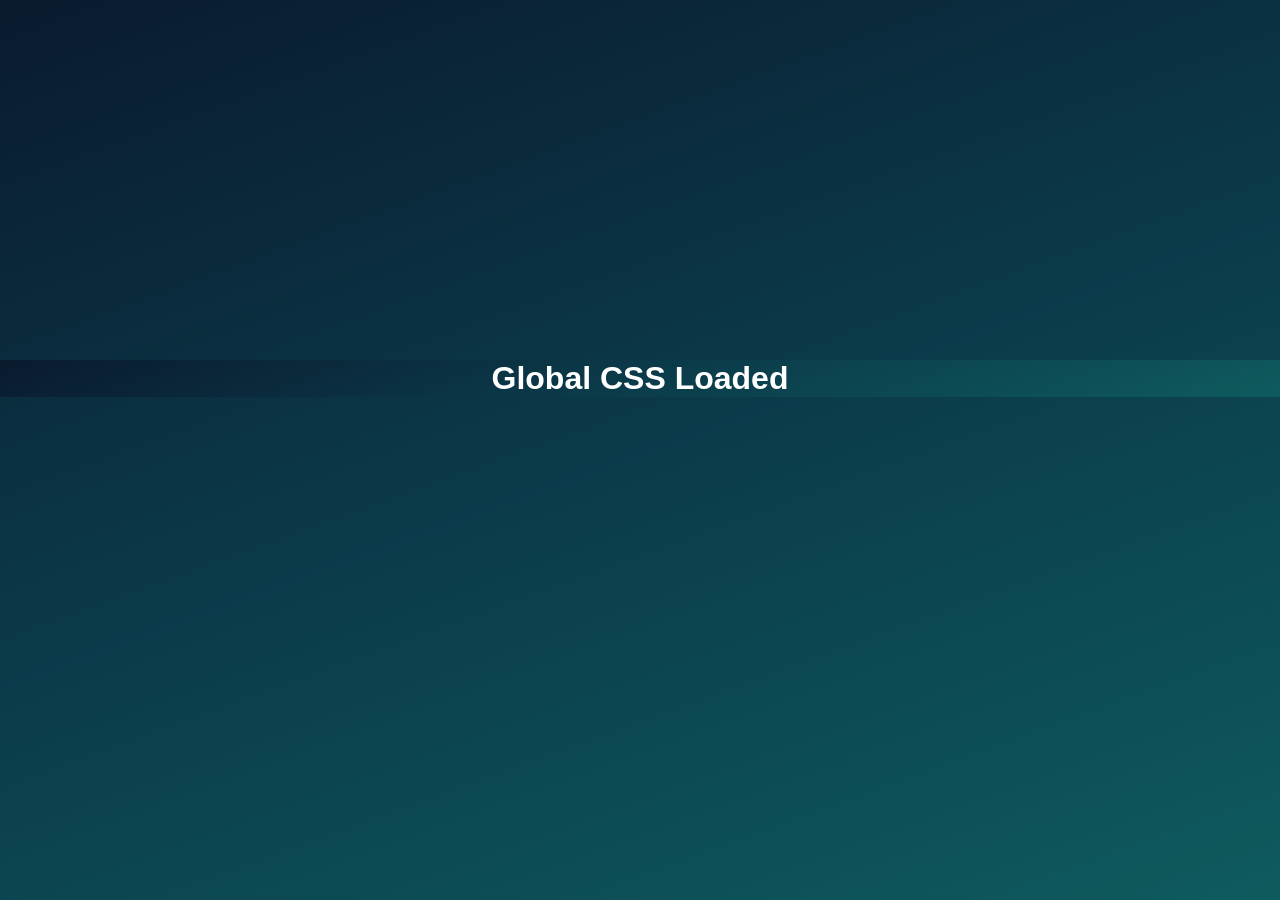
<file: index.html>
<!DOCTYPE html>
<html lang="en">
<head>
  <meta charset="UTF-8">
  <meta name="viewport" content="width=device-width, initial-scale=1.0">
  <title>Global Styles</title>
  <link rel="stylesheet" href="public/global.css">
</head>
<body>
  <h1 style="color:white;text-align:center;margin-top:40vh;">Global CSS Loaded</h1>
</body>
</html>
</file>
<file: public/global.css>
html, body {
  background: linear-gradient(160deg, #0a1a2f 0%, #0b3b4a 50%, #0e5b5e 100%);
  color: #f8fafc;
  margin: 0;
  padding: 0;
  font-family: -apple-system, BlinkMacSystemFont, "Segoe UI", Roboto, sans-serif;
}
body::before {
  content: "";
  position: fixed;
  inset: 0;
  background: linear-gradient(160deg, #0a1a2f 0%, #0b3b4a 50%, #0e5b5e 100%);
  z-index: -1;
}
</file>
